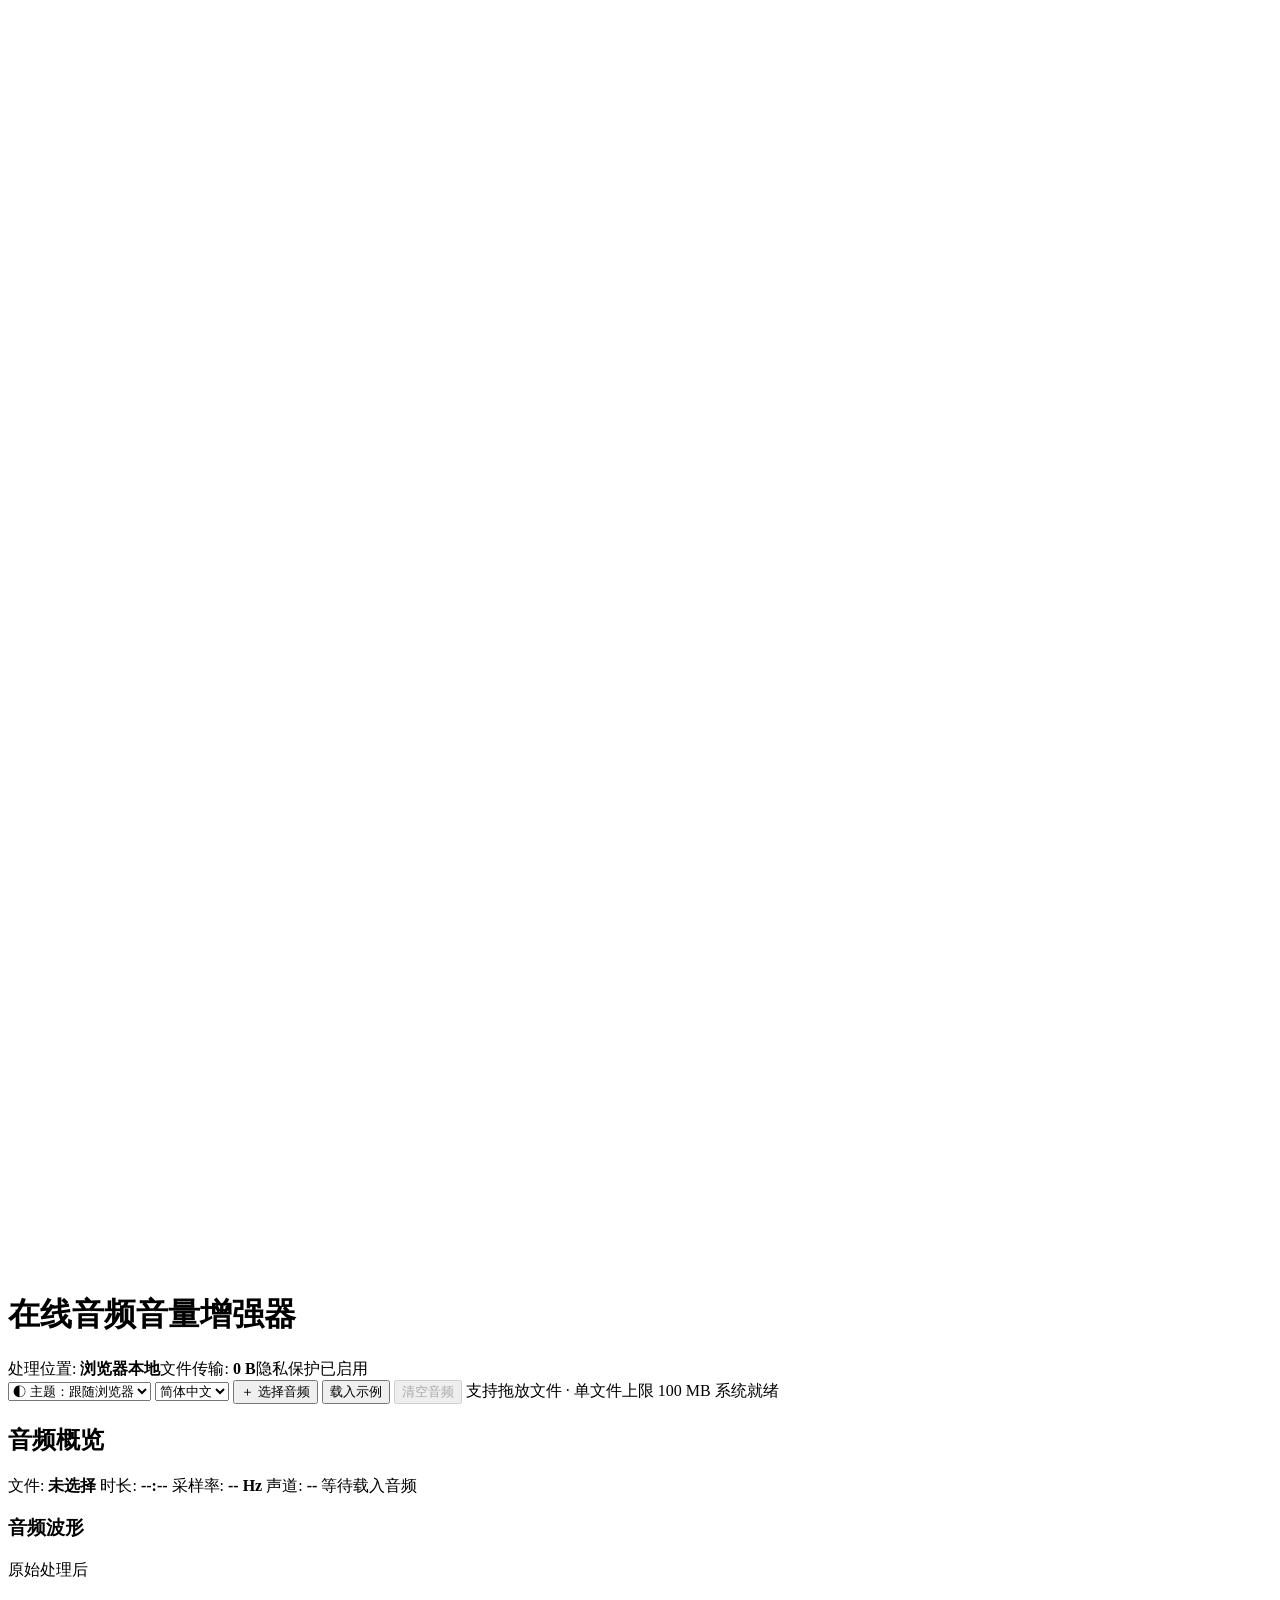
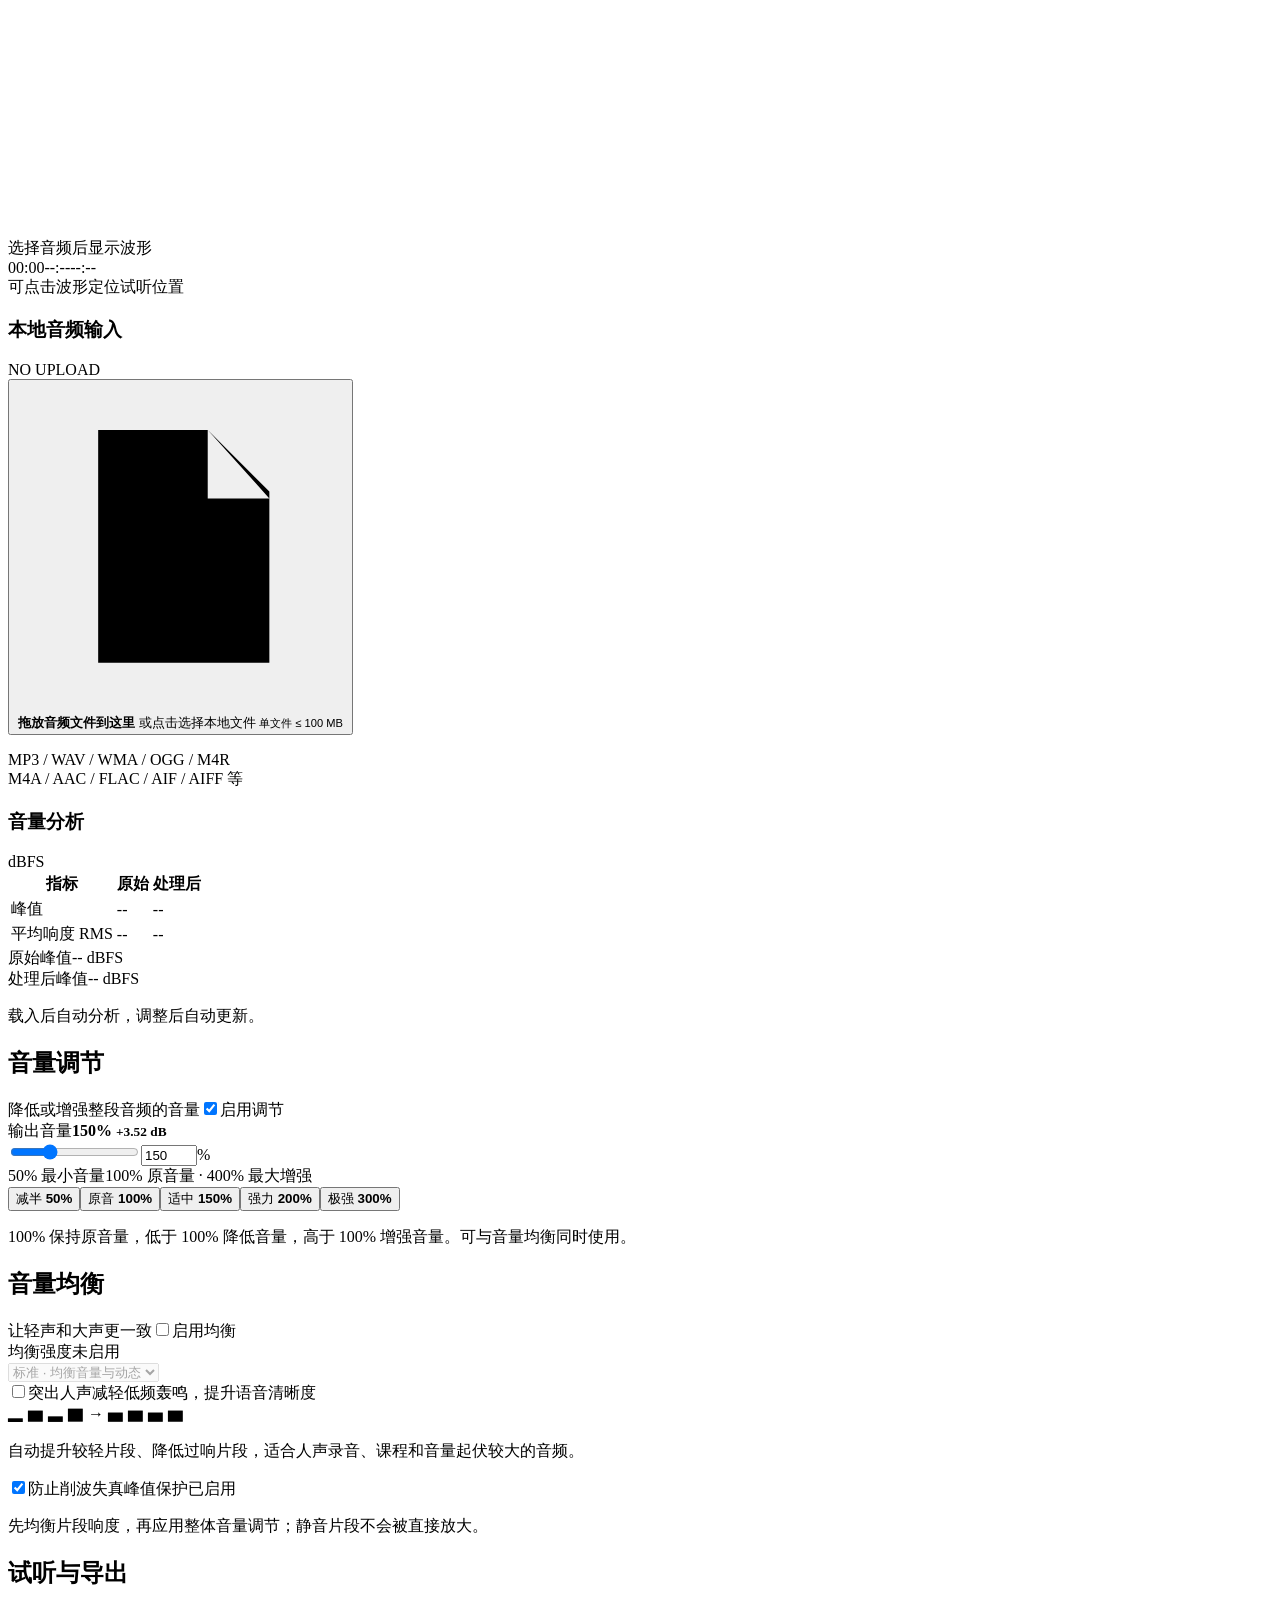
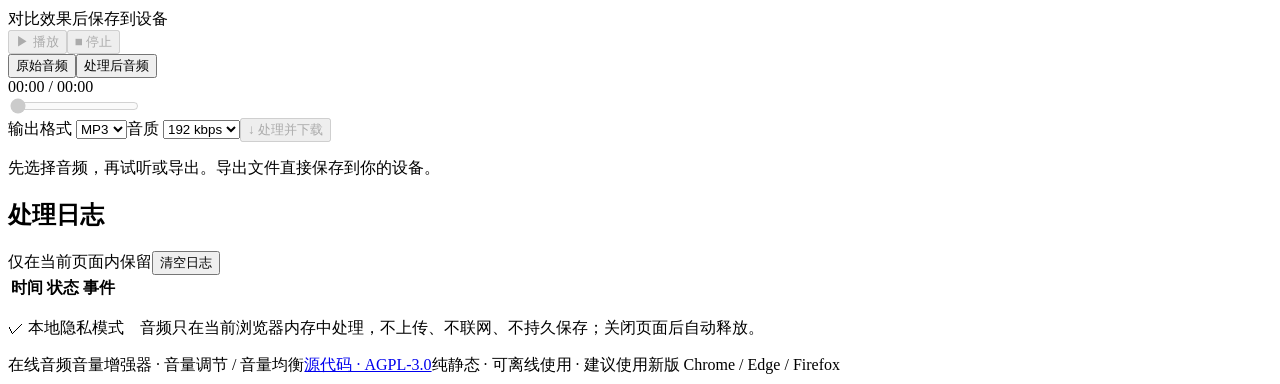
<file: source/template.html>
<!DOCTYPE html>
<!-- SPDX-License-Identifier: AGPL-3.0-only -->
<html lang="zh-CN">
<head>
  <meta charset="UTF-8">
  <meta name="viewport" content="width=device-width, initial-scale=1.0">
  <meta name="description" content="完全在浏览器本地完成音量增强和音量均衡。音频无需上传，支持试听及 MP3、WAV 导出，可离线使用。">
  <meta http-equiv="Content-Security-Policy" content="default-src 'none'; script-src 'unsafe-inline' 'wasm-unsafe-eval' blob:; style-src 'unsafe-inline'; img-src data:; media-src blob:; worker-src blob:; connect-src 'none'; object-src 'none'; base-uri 'none'; form-action 'none'">
  <meta name="color-scheme" content="light dark">
  <link rel="icon" href="data:image/svg+xml,%3Csvg xmlns='http://www.w3.org/2000/svg' viewBox='0 0 40 40'%3E%3Crect width='40' height='40' rx='4' fill='%230066cc'/%3E%3Cpath d='M9 16v8m7-14v20m8-17v14m7-9v4' stroke='white' stroke-width='3'/%3E%3C/svg%3E">
  <title>在线音频音量增强器 · 本地处理</title>
  <style>/*__CSS__*/</style>
  <script>/*__THEME__*/</script>
</head>
<body>
  <header class="header">
    <h1><svg viewBox="0 0 24 24" aria-hidden="true"><path d="M3 9v6m5-12v18m5-15v12m5-9v6m4-5v4"/></svg>在线音频音量增强器</h1>
    <div class="header-info"><span>处理位置: <strong class="green">浏览器本地</strong></span><span>文件传输: <strong class="cyan">0 B</strong></span><span class="privacy-state"><span class="status-dot"></span>隐私保护已启用</span></div>
  </header>

  <nav class="controls" aria-label="音频操作">
    <select id="theme-mode" aria-label="主题模式"><option value="auto">◐ 主题：跟随浏览器</option><option value="light">☀ 主题：浅色模式</option><option value="dark">☾ 主题：深色模式</option></select>
    <select id="language-mode" aria-label="界面语言"><option value="zh-CN">简体中文</option><option value="en">English</option></select>
    <span class="toolbar-divider" aria-hidden="true"></span>
    <button id="choose-file" type="button" class="primary">＋ 选择音频</button>
    <button id="load-demo" type="button">载入示例</button>
    <button id="clear-file" type="button" disabled>清空音频</button>
    <span class="toolbar-hint">支持拖放文件 · 单文件上限 100 MB</span>
    <span class="system-status" id="system-status" role="status" aria-live="polite"><span class="status-dot"></span><span id="status-text">系统就绪</span></span>
  </nav>
  <input id="file-input" type="file" accept="audio/*,.mp3,.wav,.wma,.ogg,.m4r,.m4a,.aac,.flac,.aif,.aiff,.aifc,.opus,.weba,.webm,.ape,.ac3,.amr" hidden>

  <main>
    <section class="panel overview" aria-labelledby="overview-title">
      <div class="summary-bar highlight-bar">
        <h2 id="overview-title">音频概览</h2>
        <span class="summary-file">文件: <strong id="file-name">未选择</strong></span>
        <span>时长: <strong id="file-duration">--:--</strong></span>
        <span>采样率: <strong id="file-rate" class="blue">-- Hz</strong></span>
        <span>声道: <strong id="file-channels">--</strong></span>
        <span class="summary-end" id="file-state">等待载入音频</span>
      </div>
      <div class="overview-grid">
        <section class="chart-card waveform-card" aria-labelledby="waveform-title">
          <div class="card-title"><h3 id="waveform-title">音频波形</h3><div class="legend"><span><i class="blue-bg"></i>原始</span><span><i class="cyan-bg"></i>处理后</span></div></div>
          <div class="waveform-wrap" id="waveform-wrap">
            <svg id="waveform" viewBox="0 0 1000 200" preserveAspectRatio="none" role="img" aria-label="音频波形，载入音频后显示">
              <g class="chart-grid"><path d="M0 20H1000M0 60H1000M0 100H1000M0 140H1000M0 180H1000"/><path d="M200 0V200M400 0V200M600 0V200M800 0V200"/></g>
              <path id="original-wave" class="original-wave" d=""/>
              <path id="processed-wave" class="processed-wave" d=""/>
              <line id="playhead" x1="0" y1="0" x2="0" y2="200" class="playhead" hidden/>
            </svg>
            <span class="waveform-empty" id="waveform-empty">选择音频后显示波形</span>
          </div>
          <div class="axis-labels"><span id="axis-start">00:00</span><span id="axis-mid">--:--</span><span id="axis-end">--:--</span></div>
          <div class="chart-caption" id="waveform-caption">可点击波形定位试听位置</div>
        </section>
        <section class="chart-card file-card" aria-labelledby="input-title">
          <div class="card-title"><h3 id="input-title">本地音频输入</h3><span class="micro-label green">NO UPLOAD</span></div>
          <button type="button" id="drop-zone" class="drop-zone" aria-label="选择或拖入音频文件">
            <svg viewBox="0 0 48 48" aria-hidden="true"><path d="M12 7h16l9 9v25H12zM28 7v10h9M18 27v6m6-11v15m6-12v10"/></svg>
            <strong id="drop-title">拖放音频文件到这里</strong>
            <span id="drop-subtitle">或点击选择本地文件</span>
            <small id="file-size">单文件 ≤ 100 MB</small>
          </button>
          <p class="small muted format-note">MP3 / WAV / WMA / OGG / M4R<br> M4A / AAC / FLAC / AIF / AIFF 等</p>
        </section>
        <section class="chart-card level-card" aria-labelledby="level-title">
          <div class="card-title"><h3 id="level-title">音量分析</h3><span class="micro-label muted">dBFS</span></div>
          <table class="level-table"><thead><tr><th>指标</th><th class="blue">原始</th><th class="cyan">处理后</th></tr></thead><tbody><tr><td>峰值</td><td id="input-peak">--</td><td id="output-peak">--</td></tr><tr><td>平均响度 <span class="muted">RMS</span></td><td id="input-rms">--</td><td id="output-rms">--</td></tr></tbody></table>
          <div class="meter-label"><span>原始峰值</span><span id="input-peak-label">-- dBFS</span></div><div class="level-track"><span id="input-meter" class="blue-bg"></span><i></i></div>
          <div class="meter-label"><span>处理后峰值</span><span id="output-peak-label">-- dBFS</span></div><div class="level-track"><span id="output-meter" class="cyan-bg"></span><i></i></div>
          <p class="small muted level-note" id="level-note">载入后自动分析，调整后自动更新。</p>
        </section>
      </div>
    </section>

    <div class="panels-row settings-row">
      <section class="panel" aria-labelledby="gain-title">
        <div class="summary-bar"><h2 id="gain-title" class="blue">音量调节</h2><span class="small muted">降低或增强整段音频的音量</span><label class="switch-label push-right"><input id="boost-enabled" type="checkbox" checked>启用调节</label></div>
        <div class="panel-content settings-content">
          <div class="setting-label"><label for="gain-range">输出音量</label><strong class="gain-value blue"><span id="gain-display">150%</span> <small id="gain-db">+3.52 dB</small></strong></div>
          <div class="range-row"><input id="gain-range" type="range" min="50" max="400" step="5" value="150" aria-label="输出音量百分比"><label class="number-field"><input id="gain-number" type="number" min="50" max="400" step="5" value="150" aria-label="输入输出音量百分比"><span>%</span></label></div>
          <div class="range-labels"><span>50% 最小音量</span><span>100% 原音量 · 400% 最大增强</span></div>
          <div class="presets" role="group" aria-label="音量调节预设"><button type="button" data-gain="50" aria-pressed="false">减半 <strong>50%</strong></button><button type="button" data-gain="100" aria-pressed="false">原音 <strong>100%</strong></button><button type="button" data-gain="150" class="selected" aria-pressed="true">适中 <strong>150%</strong></button><button type="button" data-gain="200" aria-pressed="false">强力 <strong>200%</strong></button><button type="button" data-gain="300" aria-pressed="false">极强 <strong>300%</strong></button></div>
          <p class="small muted setting-note">100% 保持原音量，低于 100% 降低音量，高于 100% 增强音量。可与音量均衡同时使用。</p>
        </div>
      </section>
      <section class="panel" aria-labelledby="balance-title">
        <div class="summary-bar"><h2 id="balance-title" class="yellow">音量均衡</h2><span class="small muted">让轻声和大声更一致</span><label class="switch-label push-right"><input id="balance-enabled" type="checkbox">启用均衡</label></div>
        <div class="panel-content settings-content">
          <div class="setting-label"><label for="balance-strength">均衡强度</label><span id="balance-state" class="small muted">未启用</span></div>
          <select id="balance-strength" disabled><option value="gentle">轻柔 · 保留更多动态</option><option value="standard" selected>标准 · 均衡音量与动态</option><option value="strong">明显 · 更一致的听感</option></select>
          <div class="voice-row"><label class="switch-label"><input id="voice-enabled" type="checkbox">突出人声</label><span class="small muted">减轻低频轰鸣，提升语音清晰度</span></div>
          <div class="balance-description"><span class="balance-symbol" aria-hidden="true">▂ ▆ ▃ ▇ <span>→</span> ▅ ▆ ▅ ▆</span><p>自动提升较轻片段、降低过响片段，适合人声录音、课程和音量起伏较大的音频。</p></div>
          <div class="safety-row"><label class="switch-label"><input id="limiter-enabled" type="checkbox" checked>防止削波失真</label><span id="limiter-state" class="small green">峰值保护已启用</span></div>
          <p class="small muted setting-note">先均衡片段响度，再应用整体音量调节；静音片段不会被直接放大。</p>
        </div>
      </section>
    </div>

    <div class="panels-row bottom-row">
      <section class="panel preview-panel" aria-labelledby="preview-title">
        <div class="summary-bar"><h2 id="preview-title" class="cyan">试听与导出</h2><span class="small muted">对比效果后保存到设备</span></div>
        <div class="panel-content preview-content">
          <div class="player-controls"><button id="play-button" type="button" disabled>▶ 播放</button><button id="stop-button" type="button" disabled>■ 停止</button><div class="preview-modes" role="group" aria-label="试听音频版本"><button type="button" id="mode-original" aria-pressed="false">原始音频</button><button type="button" id="mode-processed" class="selected" aria-pressed="true">处理后音频</button></div><span class="player-time" id="play-time">00:00 / 00:00</span></div>
          <input id="seek-range" type="range" min="0" max="1000" step="1" value="0" disabled aria-label="试听进度">
          <div class="export-controls"><label>输出格式 <select id="export-format"><option value="mp3">MP3</option><option value="wav">WAV</option></select></label><label>音质 <select id="export-quality" aria-label="输出音质"><option value="128">128 kbps</option><option value="192" selected>192 kbps</option><option value="320">320 kbps</option></select></label><button id="export-button" type="button" class="primary push-right" disabled>↓ 处理并下载</button><button id="cancel-button" type="button" hidden>取消导出</button></div>
          <div class="progress-area" id="progress-area" hidden><progress id="export-progress" max="100" value="0" aria-label="导出进度"></progress><span id="progress-text">准备导出…</span></div>
          <div id="download-result" class="download-result" hidden><span class="green">✓ 文件已生成</span><a id="download-link" download>重新下载</a><span id="download-size" class="muted"></span></div>
          <p class="small muted export-note" id="export-note">先选择音频，再试听或导出。导出文件直接保存到你的设备。</p>
        </div>
      </section>
      <section class="panel log-panel" aria-labelledby="log-title">
        <div class="summary-bar"><h2 id="log-title">处理日志</h2><span class="small muted">仅在当前页面内保留</span><button id="clear-log" type="button" class="small-button push-right">清空日志</button></div>
        <div class="log-scroll"><table class="log-table"><thead><tr><th>时间</th><th>状态</th><th>事件</th></tr></thead><tbody id="log-body" aria-live="polite" aria-relevant="additions"></tbody></table></div>
      </section>
    </div>
    <p class="privacy-note"><span class="green">✓ 本地隐私模式</span>　音频只在当前浏览器内存中处理，不上传、不联网、不持久保存；关闭页面后自动释放。</p>
  </main>
  <footer><span>在线音频音量增强器 · 音量调节 / 音量均衡</span><a href="https://github.com/EttijBaqaee/audio-volume-tool" target="_blank" rel="noopener noreferrer">源代码 · AGPL-3.0</a><span>纯静态 · 可离线使用 · 建议使用新版 Chrome / Edge / Firefox</span></footer>
  <noscript>请启用 JavaScript。所有音频处理都在浏览器本地完成。</noscript>
  <script>/*__DSP__*/</script>
  <script type="text/plain" id="audio-worker-source">/*__WORKER__*/</script>
  <script type="text/plain" id="audio-decoder-source">/*__DECODER__*/</script>
  <script type="text/plain" id="audio-decoder-wasm">/*__WASM__*/</script>
  <script>/*__I18N__*/</script>
  <script>/*__APP__*/</script>
</body>
</html>
</file>
